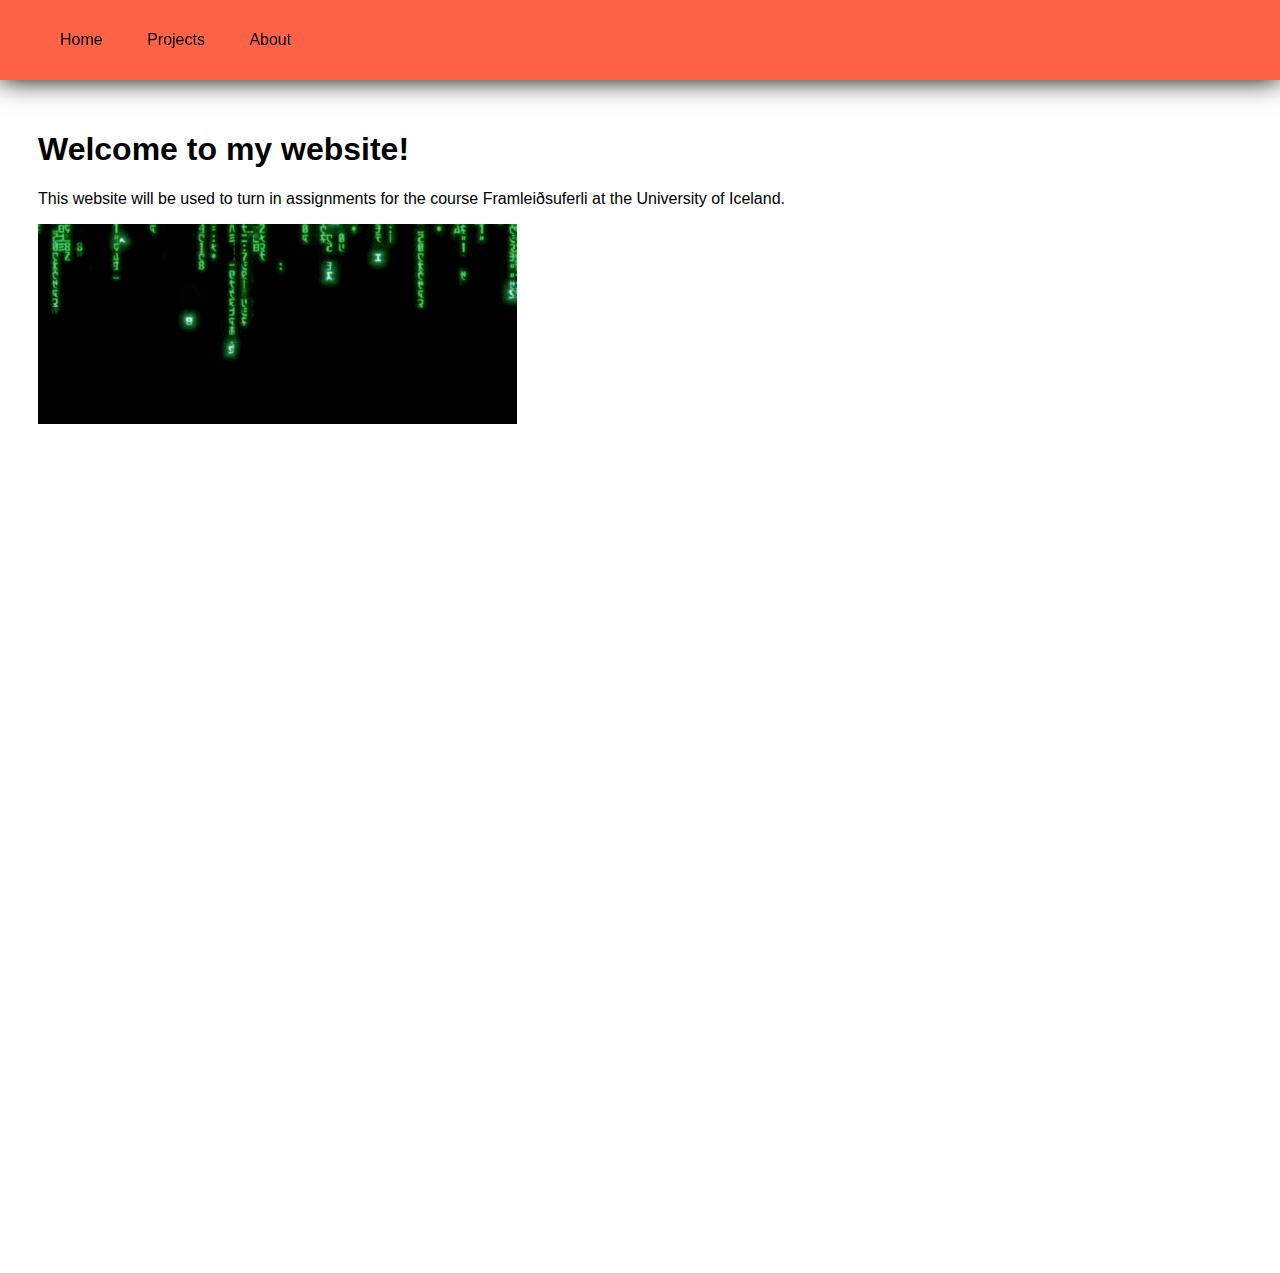
<file: index.html>
<!DOCTYPE html>
<html>
<head>
<meta name="description" content="Vefsíða fyrir verkefnin mín"
<meta charset="UTF-8">
     <link rel="stylesheet" href="style.css">
<title>Oliver's Website </title>

</head>
    <body>
        <header>
        <nav>
           <ul>
  <li><a href="index.html">Home</a></li>
 <li> <a href="Verkefni.html">Projects</a></li>
  <li><a href="About.html">About</a></li>
            </ul>
         
         </nav>
        </header>
        
        <main>
        <article>
        
            <h1  >
            Welcome to my website!
            </h1>
        <p>
        This website will be used to turn in assignments for the course Framleiðsuferli at the University of Iceland. 
        </p>
           <iframe src=giphy.gif width="1500" height="600" frameBorder="0" class="giphy-embed" allowFullScreen></iframe>
        </article>
                     
        </main>
        <footer>
        
        </footer>
                
                 
</body>
</html>
</file>
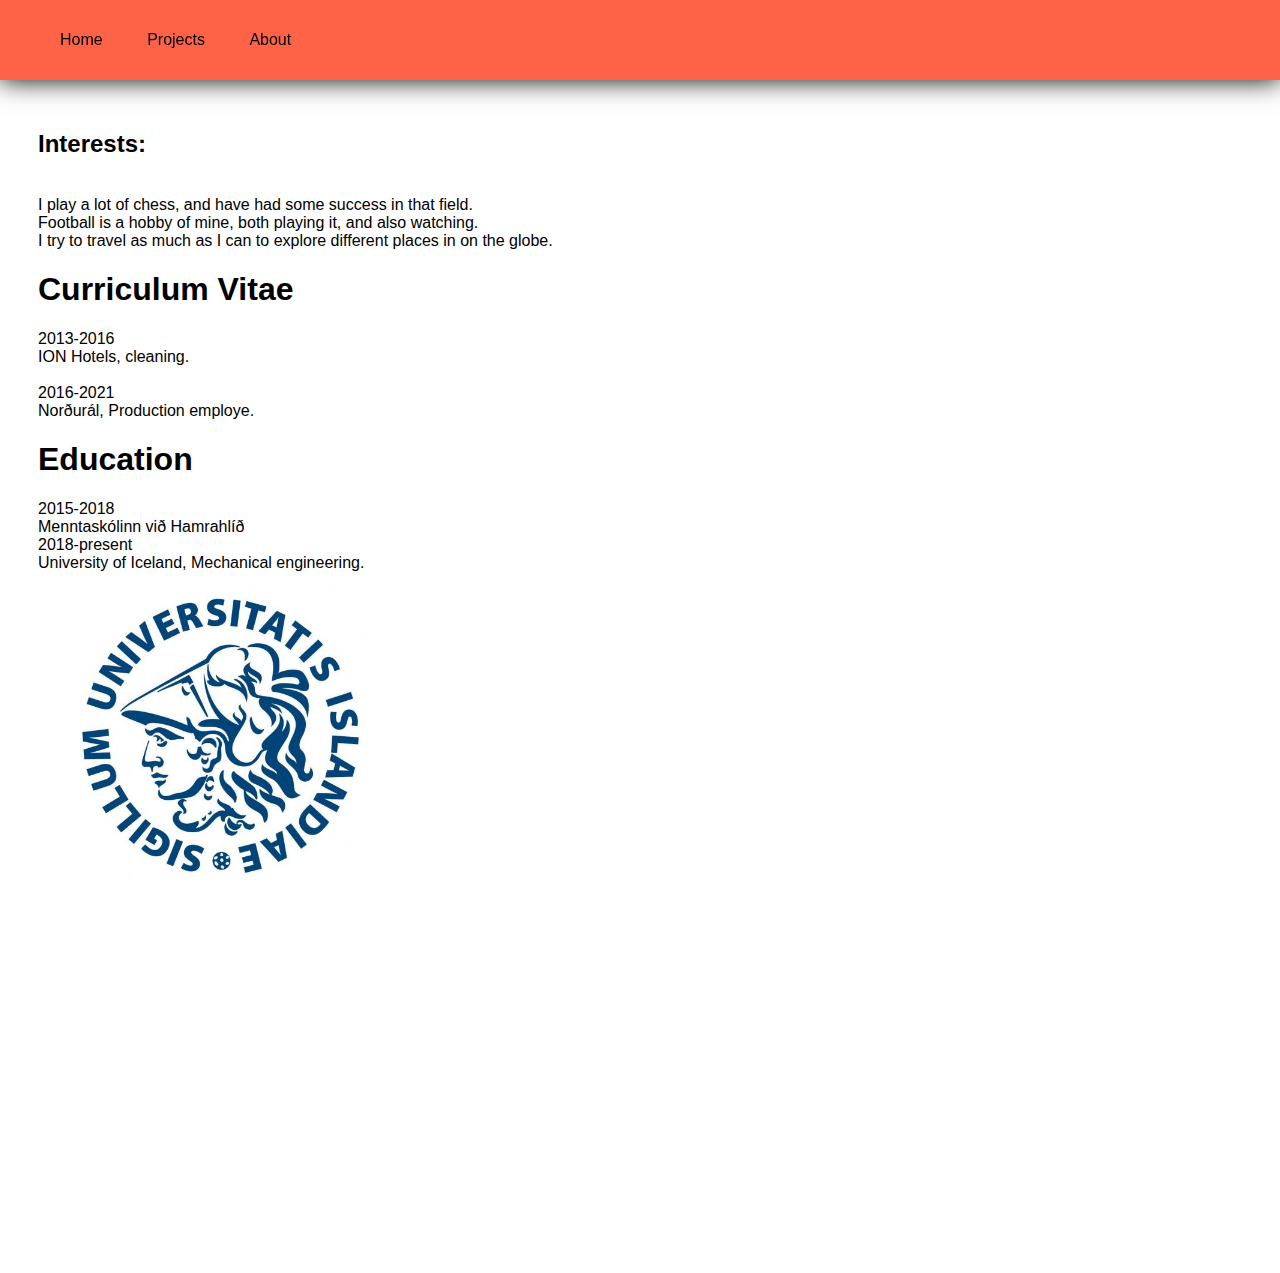
<file: About.html>
<!DOCTYPE html>
<html>
<head>
<title>Oliver's Website </title>
<meta name="description" content="Vefsíða fyrir verkefnin mín" />
<meta charset="UTF-8" />
 <link rel="stylesheet" href="style.css" />


</head>
    <body>
       <header>
        <nav>
           <ul>
  <li><a href="index.html">Home</a></li>
 <li> <a href="Verkefni.html">Projects</a></li>
  <li><a href="About.html">About</a></li>
            </ul>
         
         </nav>
        </header>
        
        <main>
           
            <Article>
                 <p class="split-para"> <span><h2>Interests:</h2>
                     <br>
                     I play a lot of chess, and have had some success in that field. 
                     <br>
                     Football is a hobby of mine, both playing it, and also watching. <br>
                     I try to travel as much as I can to explore different places in on the globe.
                     </span>
                </p>
            <h1>
             Curriculum Vitae
            </h1>
                <p>
            2013-2016 <br>
            ION Hotels, cleaning.<br>
                <br>
            2016-2021<br>
            Norðurál, Production employe.
            <br>
            <h1>Education</h1>
            2015-2018<br>
            Menntaskólinn við Hamrahlíð<br>
            2018-present<br>
            University of Iceland, Mechanical engineering.
              </p>
         
           </Article>
             
             <div class="image right">
            <img  src="hilogo.jpg" width="300"/>
            </div>
        </main>
        <footer>
        
        </footer>
                
                 
</body>
</html>
</file>
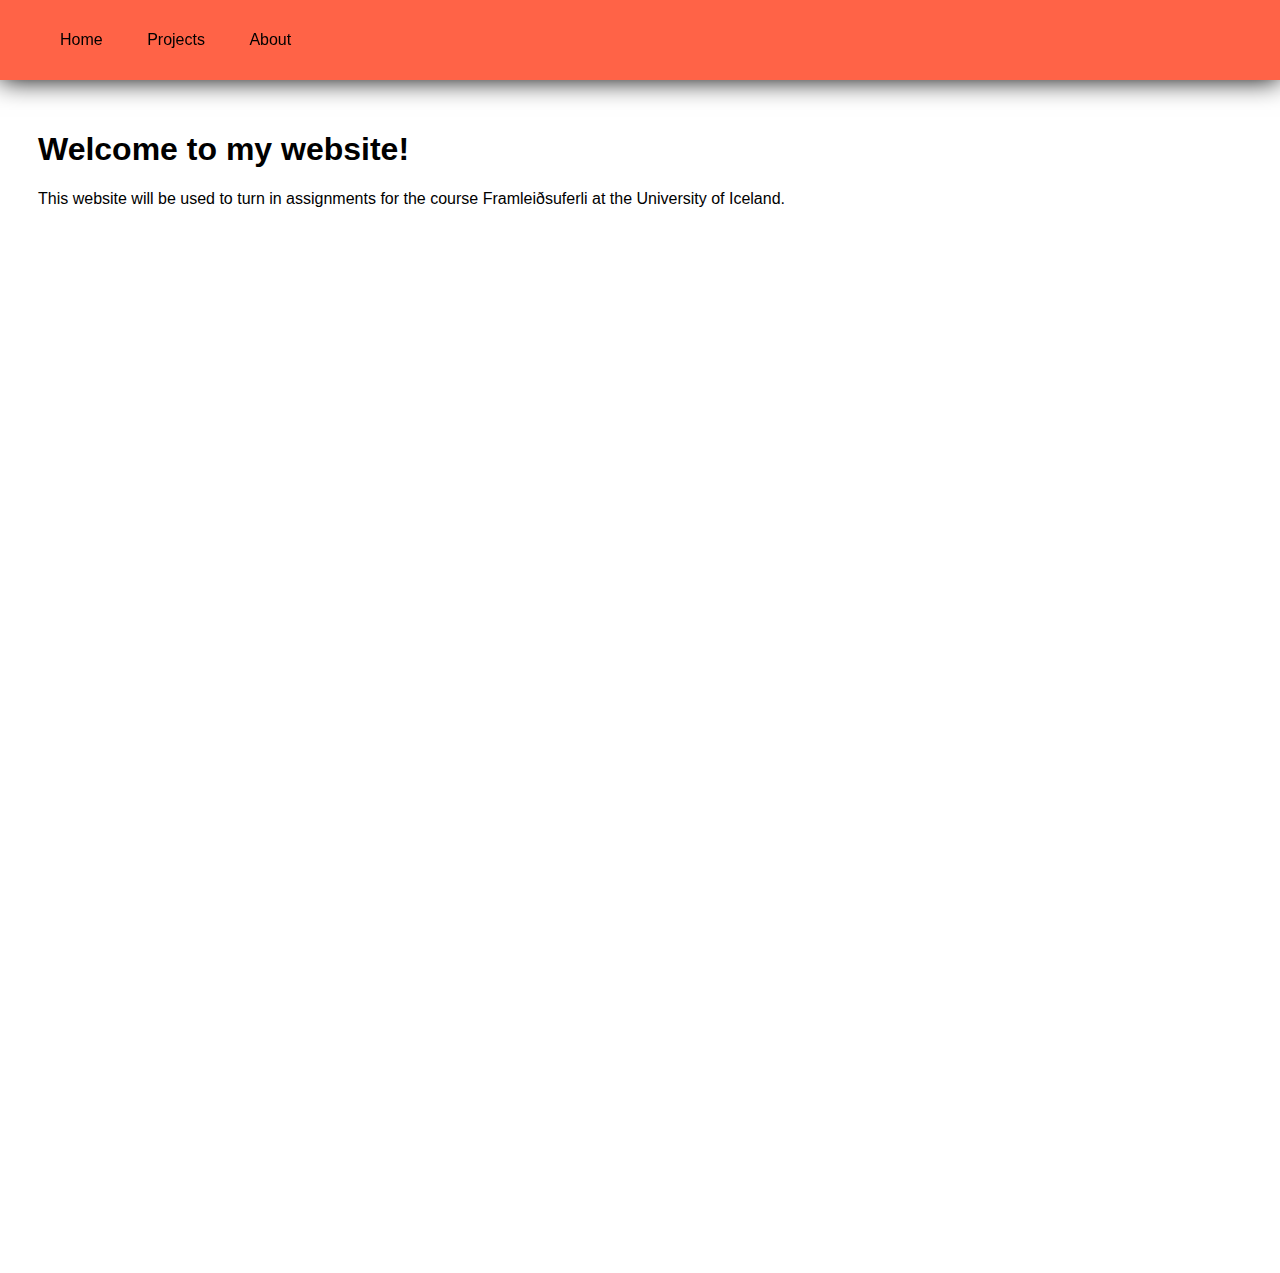
<file: vefsida.html>
<!DOCTYPE html>
<html>
<head>
<meta name="description" content="Vefsíða fyrir verkefnin mín"
<meta charset="UTF-8">
     <link rel="stylesheet" href="style.css">
<title>Oliver's Website </title>

</head>
    <body>
        <header>
        <nav>
           <ul>
  <li><a href="vefsida.html">Home</a></li>
 <li> <a href="Verkefni.html">Projects</a></li>
  <li><a href="About.html">About</a></li>
            </ul>
         
         </nav>
        </header>
        
        <main>
        <article>
        <h1  >
            Welcome to my website!
            </h1>
        <p>
        This website will be used to turn in assignments for the course Framleiðsuferli at the University of Iceland. 
        </p>
        </article>
        </main>
        <footer>
        
        </footer>
                
                 
</body>
</html>
</file>
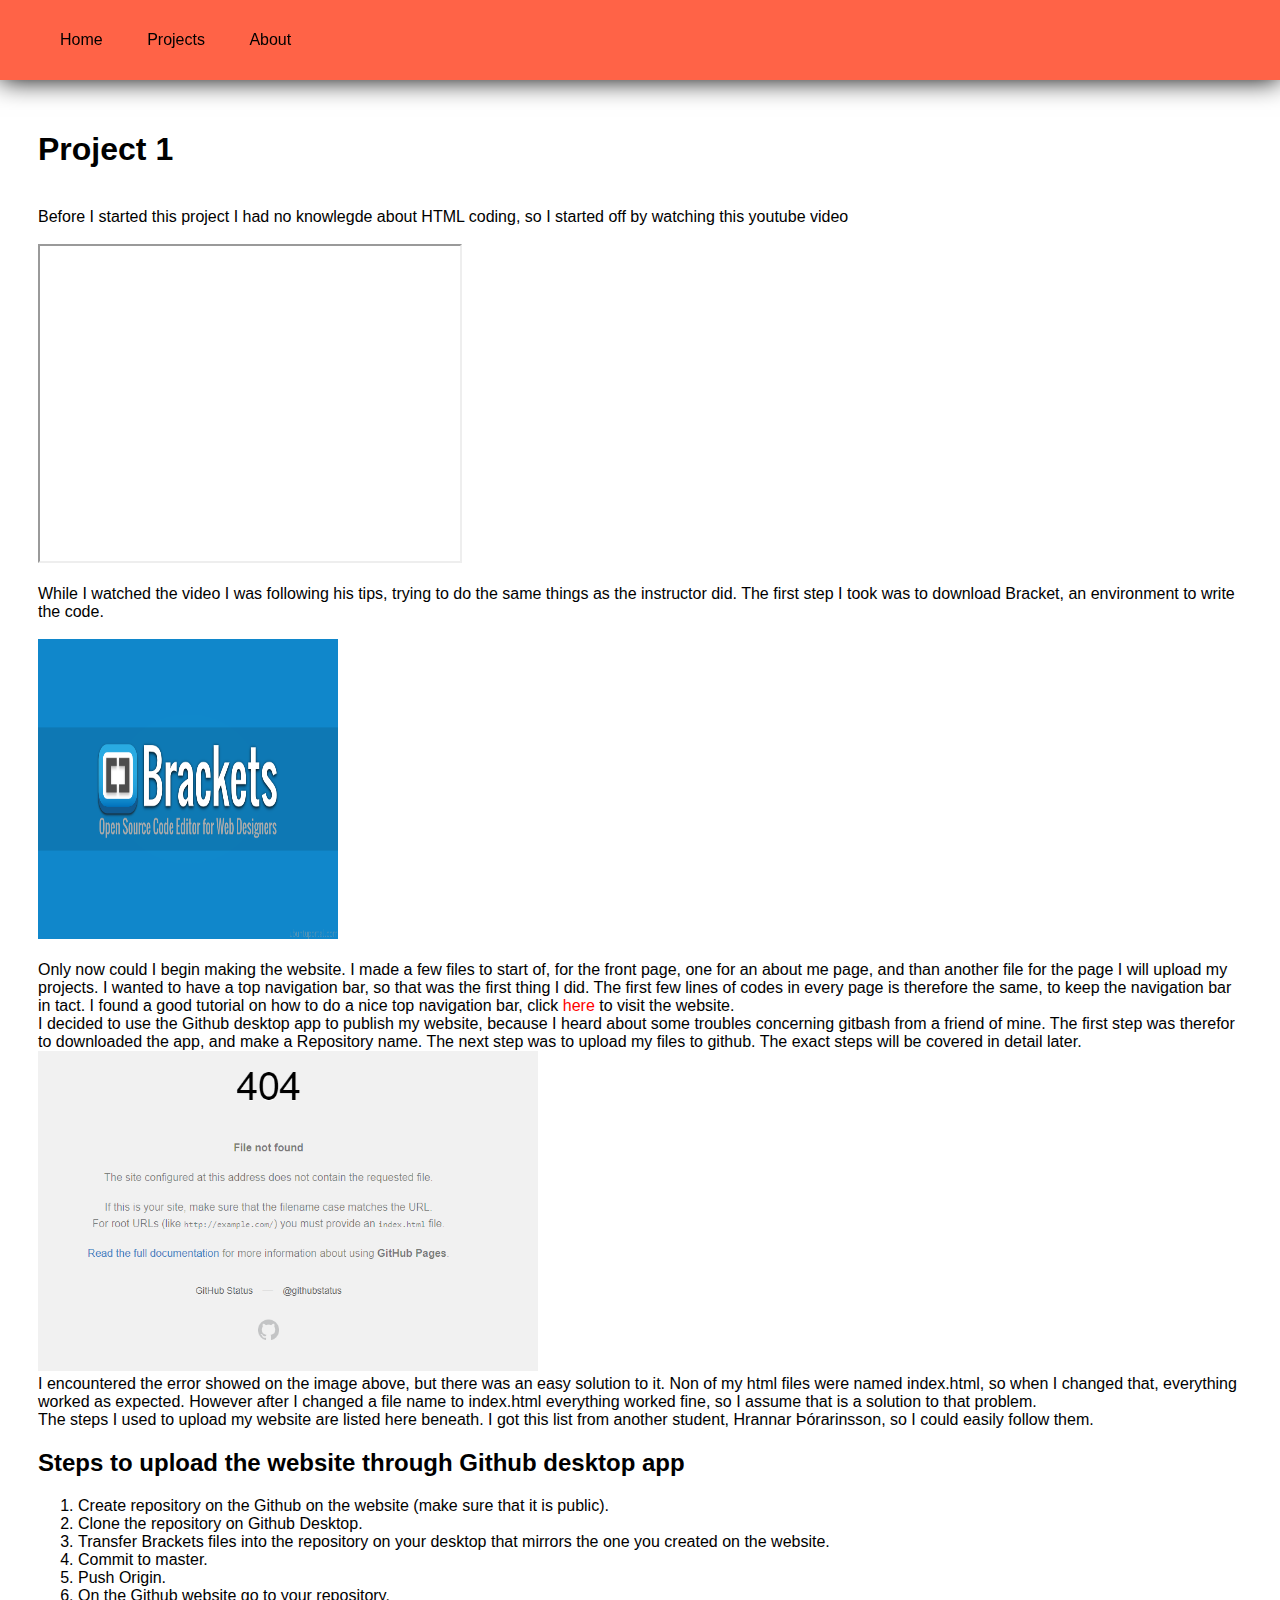
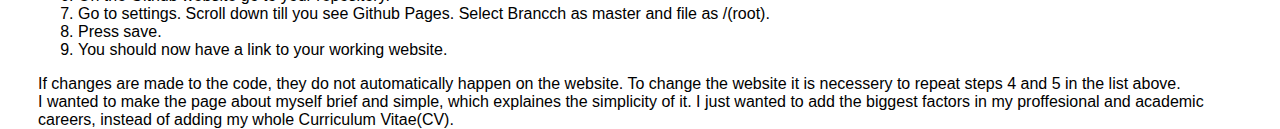
<file: Verkefni1.html>
<!DOCTYPE html>
<html>
<head>
<meta name="description" content="Vefsíða fyrir verkefnin mín">
<meta charset="UTF-8">
<link rel="stylesheet" href="style.css">
<title>Oliver's Website </title>

</head>
    <body>
        <header>
        <nav>
           <ul>
  <li><a href="index.html">Home</a></li>
 <li> <a href="Verkefni.html">Projects</a></li>
  <li><a href="About.html">About</a></li>
            </ul>
         
         </nav>
        </header>
        
        <div class="verk1">
        <main>
          <h1>
          Project 1
            </h1>
        <article> 
           <br>
            Before I started this project I had no knowlegde about HTML coding, so I started off by watching this youtube video
            <br>
            <br>
            <iframe width="420" height="315"
                src="https://www.youtube.com/embed/pQN-pnXPaVg">
            </iframe>
        <br>
        <br>
         
        While I watched the video I was following his tips, trying to do the same things as the instructor did. 
        The first step I took was to download Bracket, an environment to write the code. 
        <br>
        <br>
        <a href="http://brackets.io/"><img src="bracketsimage.png" width="300" alt="Bracket Icon" height="300"></a>
        <br>
        <br>
        Only now could I begin making the website. I made a few files to start of, for the front page, one for an about me page, and than another file for the page I will upload my projects. I wanted to have a top navigation bar, so that was the first thing I did. The first few lines of codes in every page is therefore the same, to keep the navigation bar in tact. I found a good tutorial on how to do a nice top navigation bar, click <a href="https://www.w3schools.com/css/css_navbar.asp"> here </a> 
        to visit the website.
        <br>
        I decided to use the Github desktop app to publish my website, because I heard about some troubles concerning gitbash from a friend of mine. The first step was therefor to downloaded the app, and make a Repository name. The next step was to upload my files to github. The exact steps will be covered in detail later. 
            <img src="errorgit.png" width="500">
            <br>
        I encountered the error showed on the image above, but there was an easy solution to it. Non of my html files were named index.html, so when I changed that, everything worked as expected.
        However after I changed a file name to index.html everything worked fine, so I assume that is a solution to that problem. 
            <br>
            
        The steps I used to upload my website are listed here beneath. I got this list from another student, Hrannar Þórarinsson, so I could easily follow them.
        <br>
            <h2>Steps to upload the website through Github desktop app</h2>
            <ol>
              <li>Create repository on the Github on the website (make sure that it is public).</li>
              <li>Clone the repository on Github Desktop.</li>
              <li>Transfer Brackets files into the repository on your desktop that mirrors the one you created on the website.</li>
              <li>Commit to master.</li>
              <li>Push Origin.</li>
              <li>On the Github website go to your repository.</li>
              <li>Go to settings. Scroll down till you see Github Pages. Select Brancch as master and file as /(root).</li>
              <li>Press save.</li>
              <li>You should now have a link to your working website.</li>
            </ol>
            If changes are made to the code, they do not automatically happen on the website. To change the website it is necessery to repeat steps 4 and 5 in the list above.
            
            <br>
        I wanted to make the page about myself brief and simple, which explaines the simplicity of it. I just wanted to add the biggest factors in my proffesional and academic careers, instead of adding my whole Curriculum Vitae(CV).
        
        <article/>
      
       

            </main>
       
            <footer>
        
        </footer>
                
                 
</body>
            
</html>
</file>
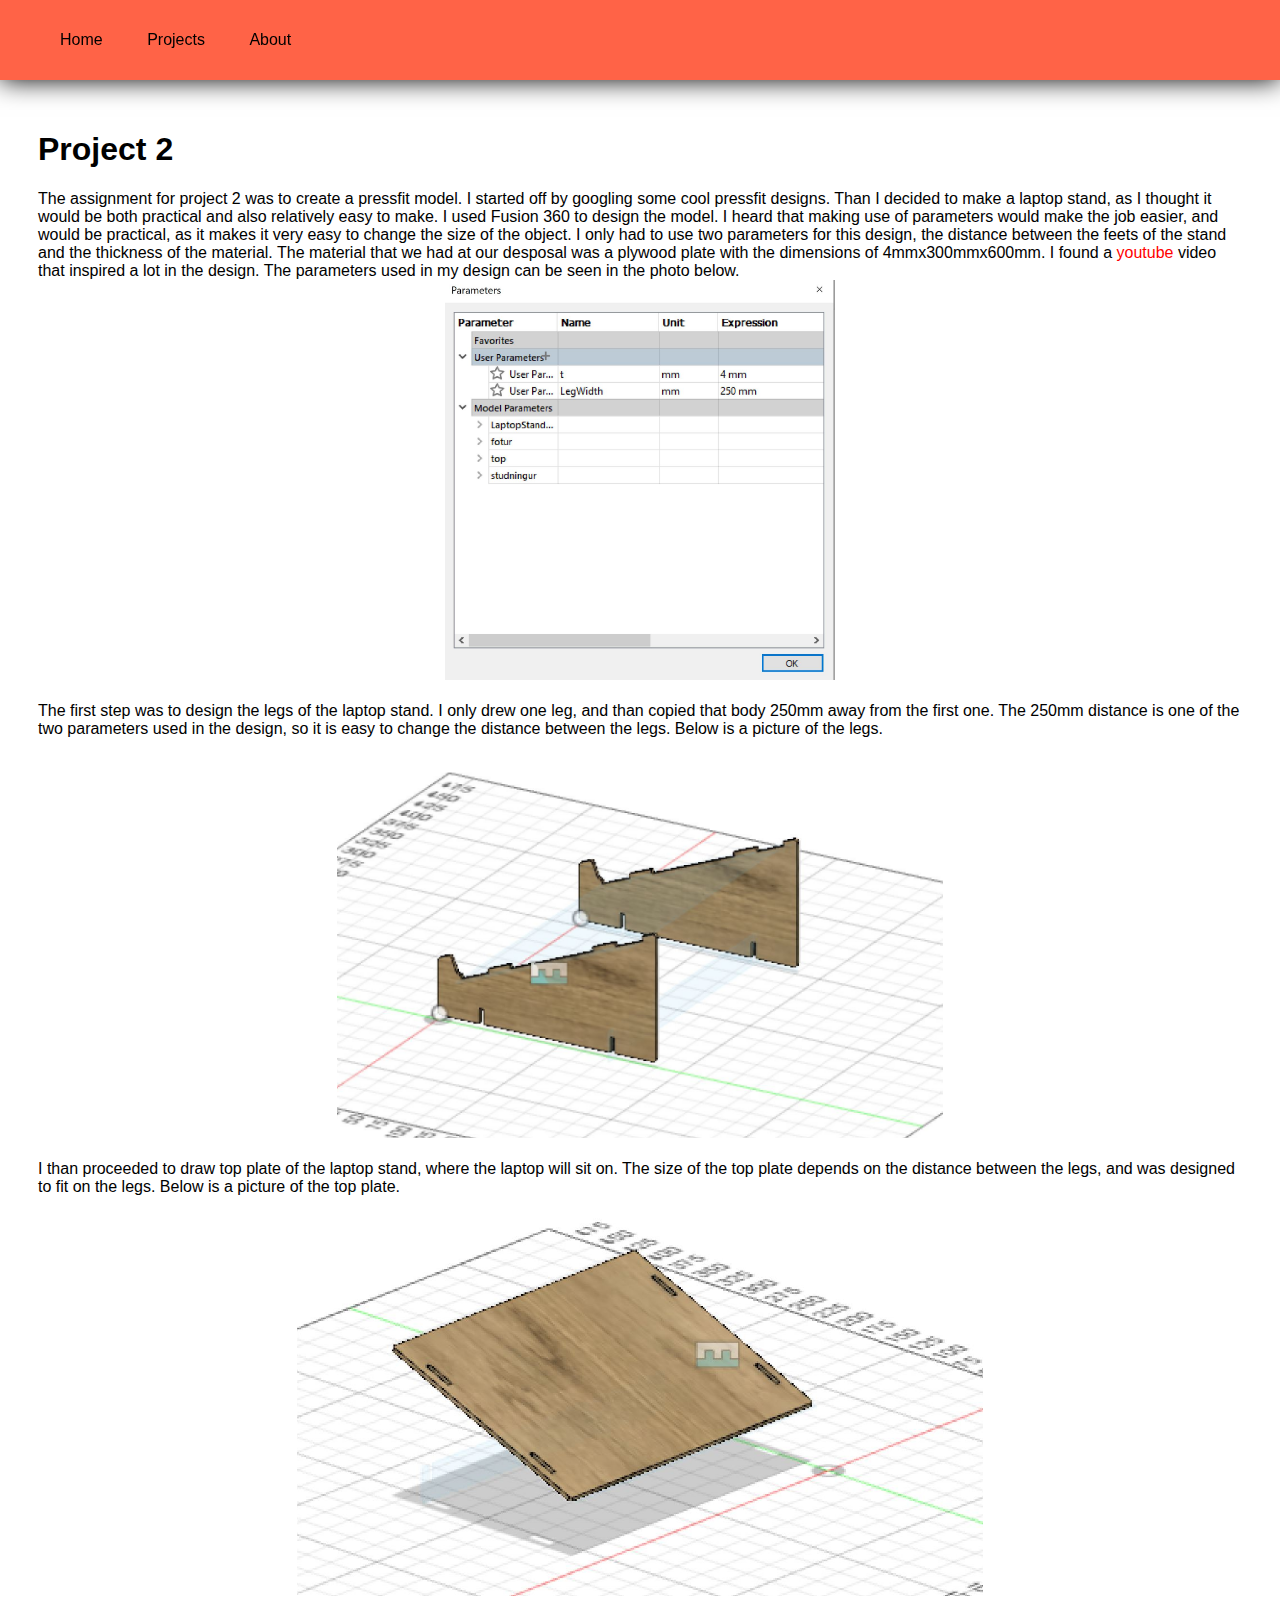
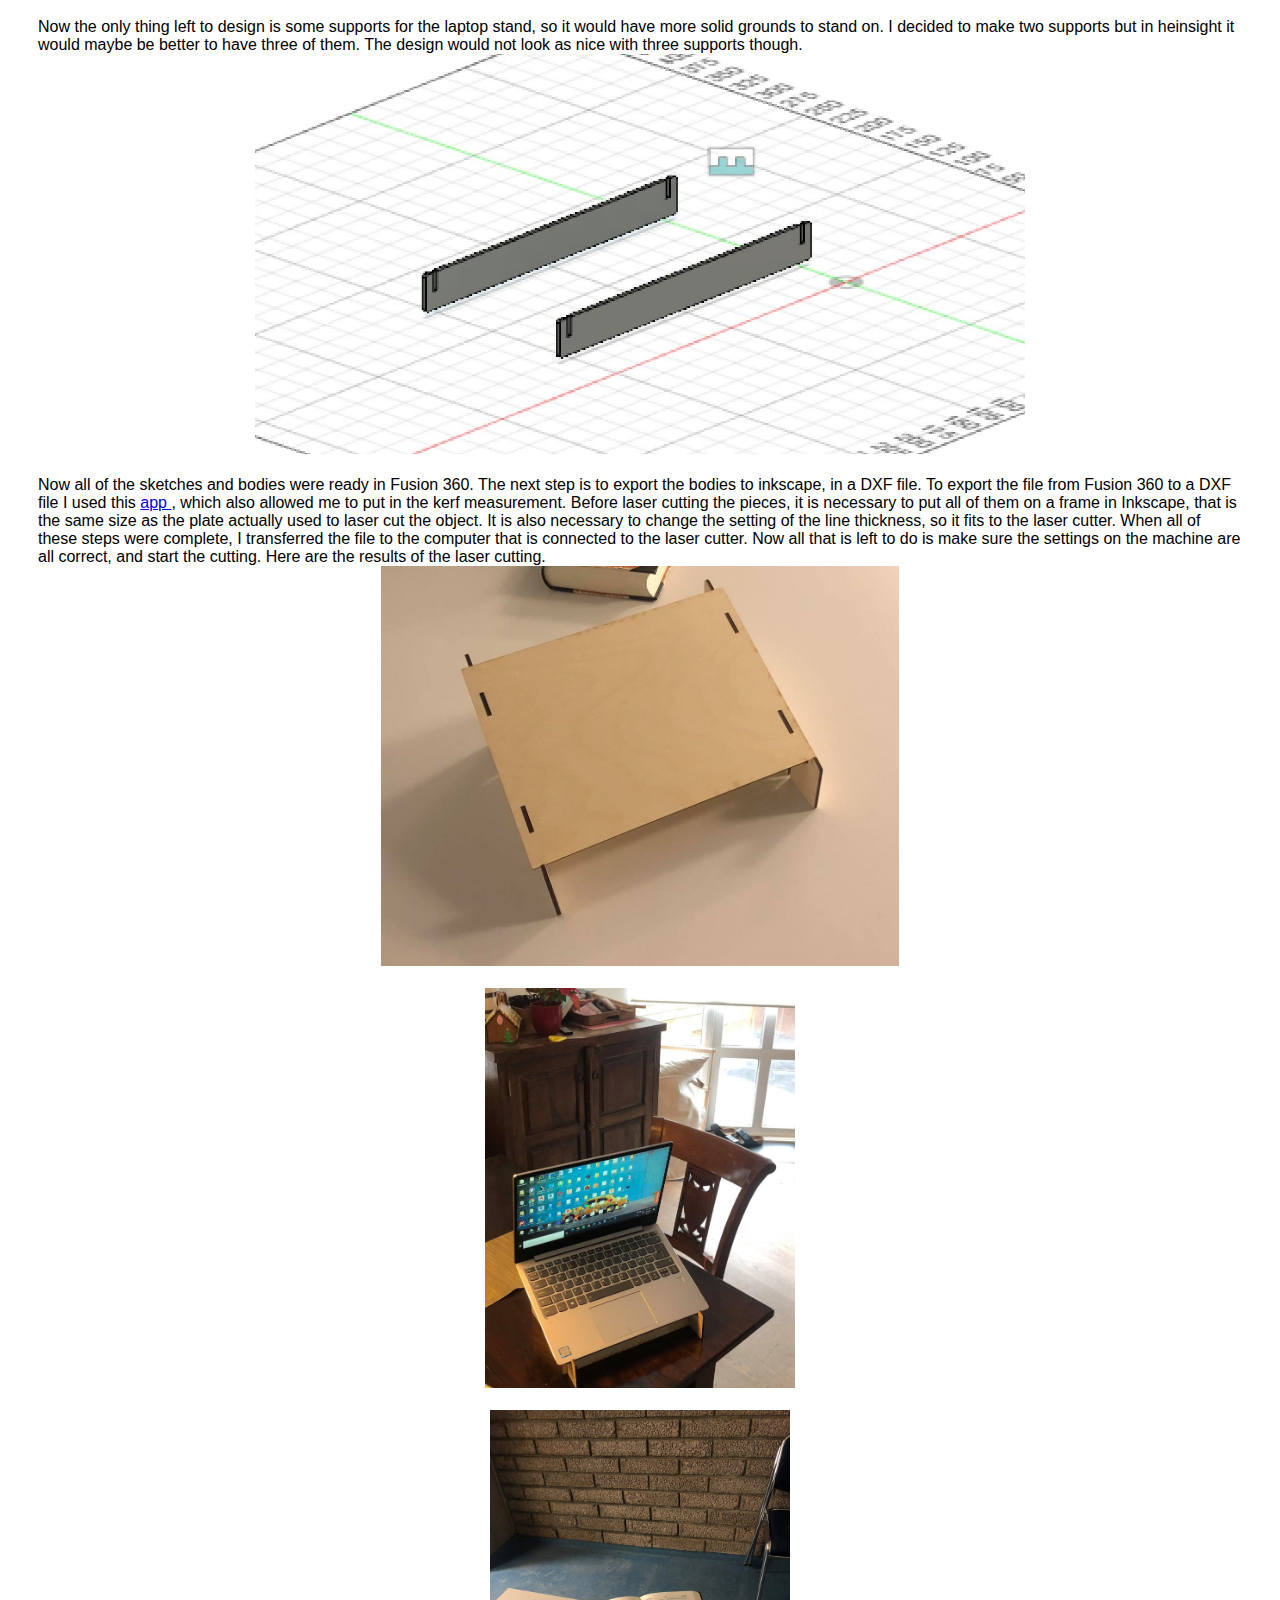
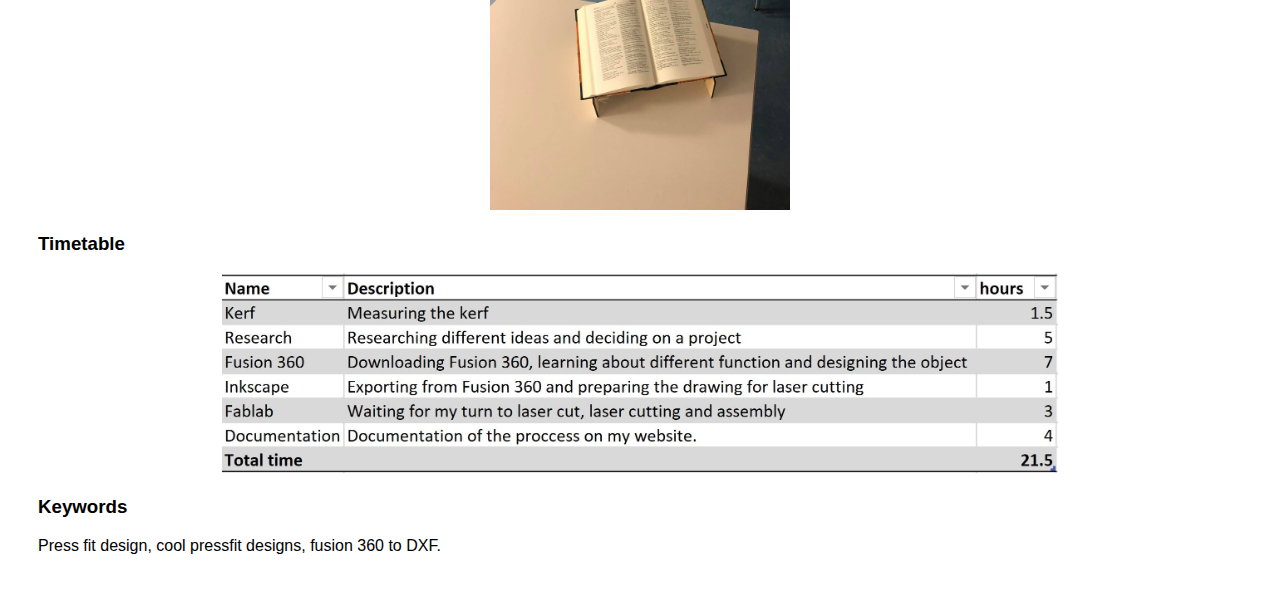
<file: Verkefni2.html>
<!DOCTYPE html>
<html>
<head>
<meta name="description" content="Vefsíða fyrir verkefnin mín">
<meta charset="UTF-8">
<link rel="stylesheet" href="style.css">
<title>Oliver's Website </title>

</head>
    <body>
        <header>
        <nav>
           <ul>
  <li><a href="index.html">Home</a></li>
 <li> <a href="Verkefni.html">Projects</a></li>
  <li><a href="About.html">About</a></li>
            </ul>
         
         </nav>
        </header>
        
        <main>
          <h1>
          Project 2
            </h1>
            
            
            <article>
            The assignment for project 2 was to create a pressfit model. I started off by googling some cool pressfit designs. Than I decided to make a laptop stand, as I thought it would be both practical and also relatively easy to make. I used Fusion 360 to design the model. I heard that making use of parameters would make the job easier, and would be practical, as it makes it very easy to change the size of the object. I only had to use two parameters for this design, the distance between the feets of the stand and the thickness of the material. The material that we had at our desposal was a plywood plate with the dimensions of 4mmx300mmx600mm. I found a <a href="https://www.youtube.com/watch?v=7riGolu7BpA&ab_channel=AutodeskFusion360">youtube</a> video that inspired a lot in the design.  The parameters used in my design can be seen in the photo below. 
                <center><img src="parametrarlaser.JPG" height="400" width="" alt="" /></center>
            </article>
            <br>
            The first step was to design the legs of the laptop stand. I only drew one leg, and than copied that body 250mm away from the first one. The 250mm distance is one of the two parameters used in the design, so it is easy to change the distance between the legs. Below is a picture of the legs.
            <br>
            <center><img src="foturlaser.JPG" height="400" width="" alt="" /></center>
            <br>
            I than proceeded to draw top plate of the laptop stand, where the laptop will sit on. The size of the top plate depends on the distance between the legs, and was designed to fit on the legs. Below is a picture of the top plate.
            <br>
            <center><img src="toppurlaser.JPG" height="400" width="" alt="" /></center>
            <br>
            Now the only thing left to design is some supports for the laptop stand, so it would have more solid grounds to stand on. I decided to make two supports but in heinsight it would maybe be better to have three of them. The design would not look as nice with three supports though. 
            <br>
           <center><img src="supportlaser.JPG" height="400" width="" alt="" /></center>
            <br>
            Now all of the sketches and bodies were ready in Fusion 360. The next step is to export the bodies to inkscape, in a DXF file. To export the file from Fusion 360 to a DXF file I used this <a href="https://www.youtube.com/watch?v=7riGolu7BpA&ab_channel=AutodeskFusion360">app </a>, which also allowed me to put in the kerf measurement. Before laser cutting the pieces, it is necessary to put all of them on a frame in Inkscape, that is the same size as the plate actually used to laser cut the object. It is also necessary to change the setting of the line thickness, so it fits to the laser cutter. When all of these steps were complete, I transferred the file to the computer that is connected to the laser cutter. Now all that is left to do is make sure the settings on the machine are all correct, and start the cutting. Here are the results of the laser cutting.
            <br>
              <center><img src="laptopstand1.jpg" height="400" width="" alt="" /></center>
            <br>
             <center><img src="laptopstand2.jpg" height="400" width="" alt="" /></center>
            <br>
             <center><img src="laptopstandbok.jpg" height="400" width="" alt="" /></center>
            <article>
            <h3>
            Timetable
            </h3>
                <center><img src="timetable1.JPG" height="200" width="" alt="" /></center> 
            </article>
            <article>
            <h3>
            Keywords
            </h3>
                Press fit design, cool pressfit designs, fusion 360 to DXF.
                <br>
                <br>
                <br>
                
            </article>
        </main>
        <footer>
        
        </footer>
                
                 
</body>
</html>
</file>
<file: style.css>
header img {
    height: 80px;
}
body {
    height: 125vh;
    background-color: white;
    background-size: cover;
    font-family: sans-serif;
    margin-top: 80px;
     padding: 30px;

}

main {
    color: black;
}

header {
    background-color:tomato;
    position: fixed;
    top: 0;
    left: 0;
    right: 0;
    height: 80px;
    display: flex;
    align-items: center;
    box-shadow: 0 0 25px 0 black;
}

header * {
    display: inline;
}
header li {
    margin: 20px;
}
header li a {
    color: black;
    text-decoration: none;
}

article a:link {
  text-decoration: none;
  color: red;
}

article a:visited {
  text-decoration: none;
    color: red;
}

article a:hover {
  text-decoration: underline;
  color: red;
}

article a:active {
  text-decoration: underline;
    color: red;
}

.image.right {
  float:center;
  margin:0 0 2rem 2rem;
  top: 0.75rem;
  vertical-align: middle;
}
.box {
   display: flex;
   align-items:right;
   float:right;
  margin:0 0 2rem 2rem;
}

.linkar a:link {
  text-decoration: none;
  color: black;
    
}

.linkar a:visited {
  text-decoration: none;
    color: black;
}
.linkar a:hover {
  text-decoration: underline;
  color: black;
    }

.linkar a:active {
  text-decoration: underline;
    color: black;
    }
.bakgrunnur {
    background-image: url(bakgrunnur.jpeg);
}

.verkefni {
    text-align: left; 
    background-image: url(white-background-marble.jpg); 
}

.split-para      { display:block;margin:10px;}
.split-para span { display:block;float:right;width:50%;margin-left:100px;text-align: justify}
</file>
